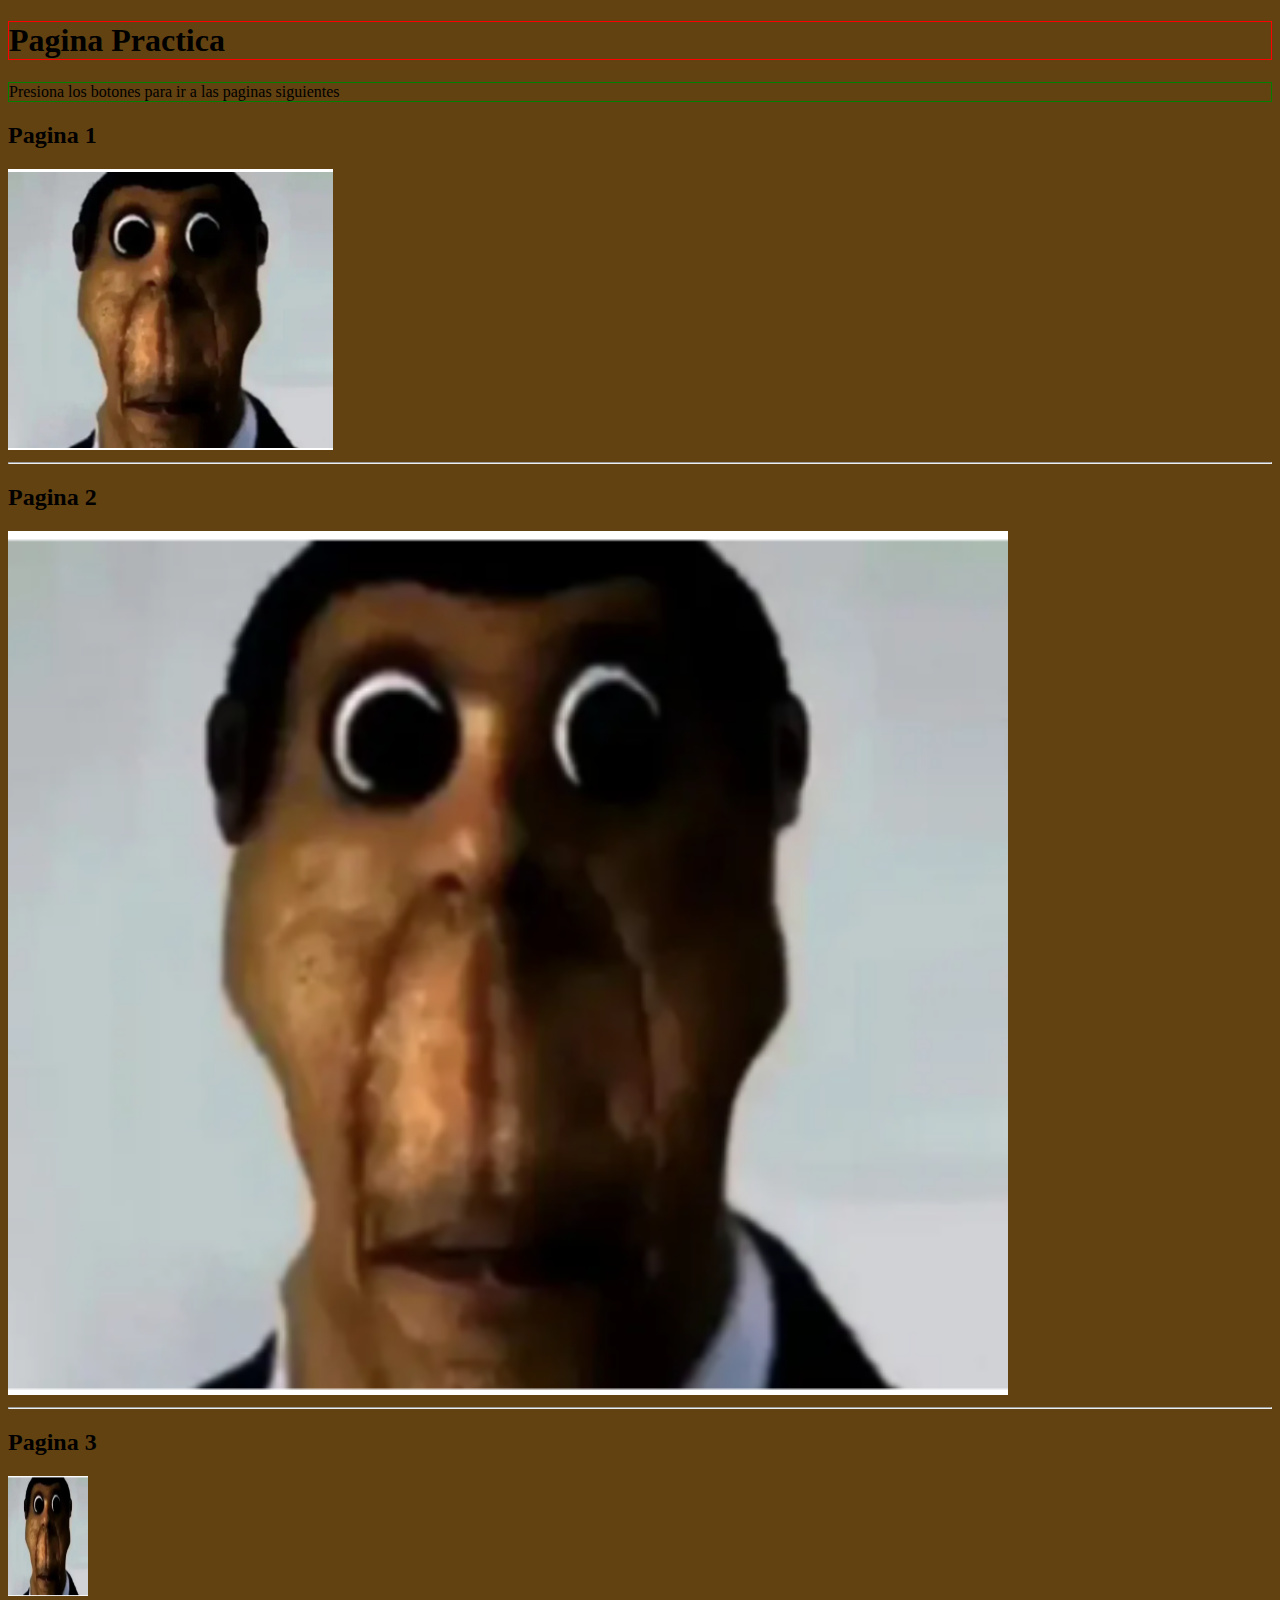
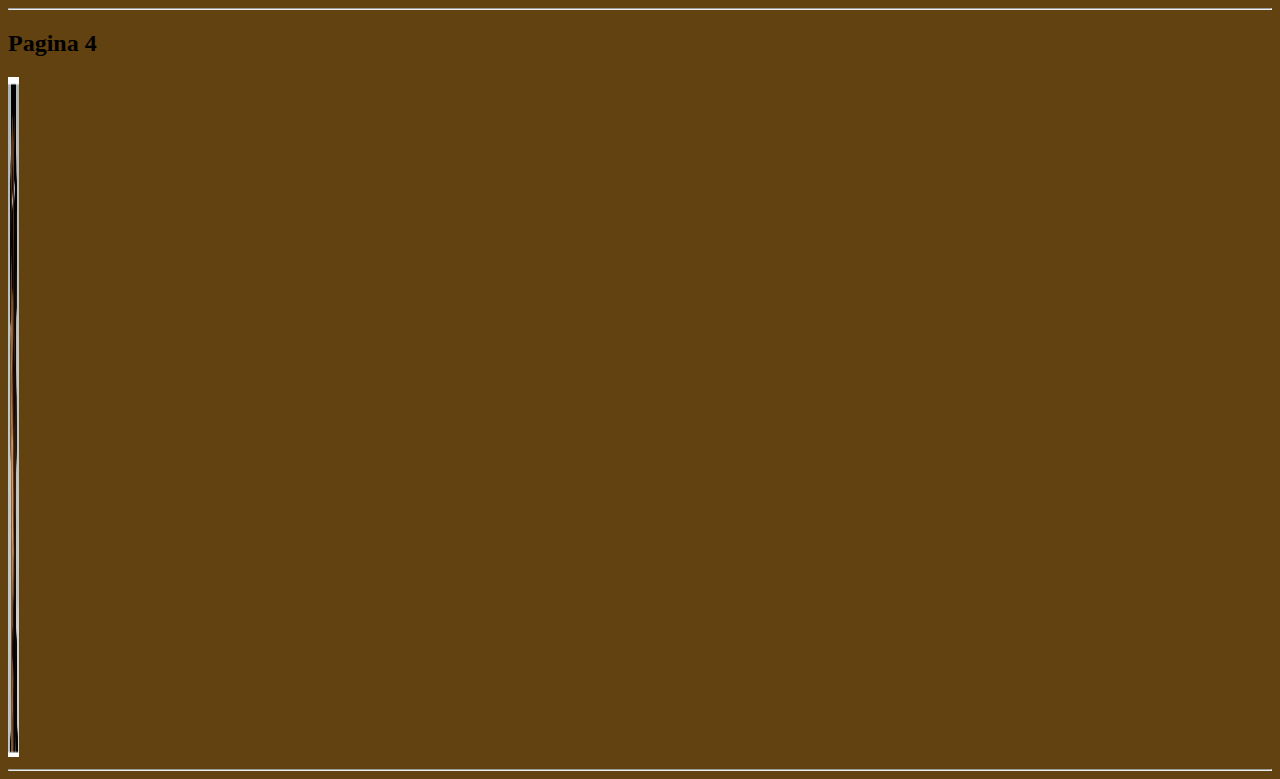
<file: Grupo/index.html>
<!DOCTYPE html>
<html lang="en">
<head>
    <link rel="stylesheet" href="estilos.css">
    <title>Document</title>
</head>
<body>
    <h1>Pagina Practica</h1>
    <p>Presiona los botones para ir a las paginas siguientes</p>
    <section>
        <h2>Pagina 1</h2>
        <a href="Pagina1/index.html"><img src="img.PNG" alt=""></a>
    </section>
    <hr>
    <section>
        <h2>Pagina 2</h2>
        <a href="Pagina2/index.html"><img  id="Aju" src="img.PNG" alt=""></a>
    </section>
    <hr>
    <section>
        <h2 >Pagina 3</h2>
        <a href="Pagina3/index.html"><img id="WH" src="img.PNG" alt=""></a>
    </section>
    <hr>
    <section>
        <h2 >Pagina 4</h2>
        <a href="Pagina4/index.html"><img id="ang" src="img.PNG" alt=""></a>
    </section>
    <hr>


</body>
</html>
</file>
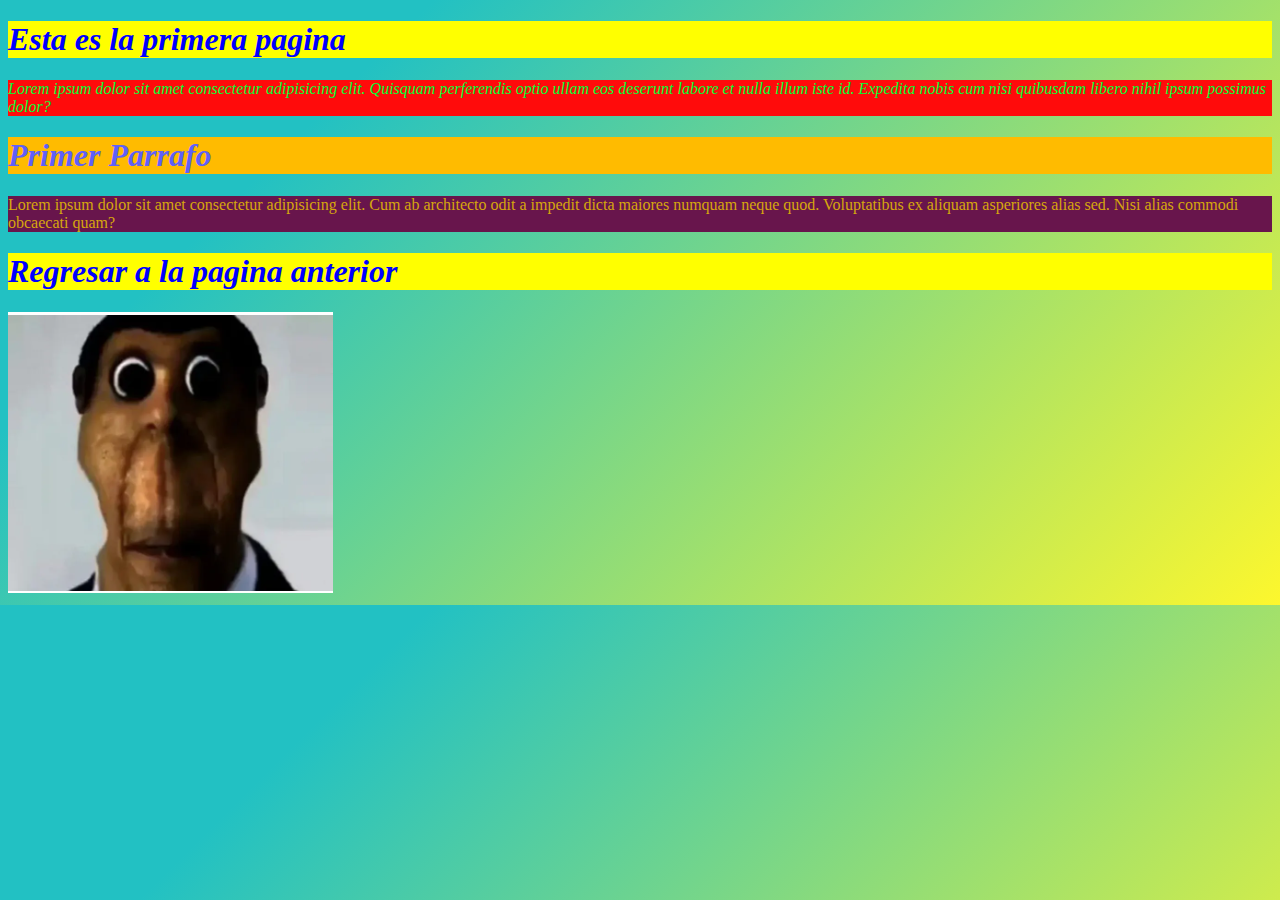
<file: Grupo/Pagina1/index.html>
<!DOCTYPE html>
<html lang="en">
<head>
    
    <meta charset="UTF-8">
    <meta http-equiv="X-UA-Compatible" content="IE=edge">
    <meta name="viewport" content="width=device-width, initial-scale=1.0">
    <link rel="stylesheet" href="estilos.css">
    <title>Pagina 1</title>
</head>
<body>
     
    <H1>Esta es la primera pagina</H1>
    <p>Lorem ipsum dolor sit amet consectetur adipisicing elit. 
        Quisquam perferendis optio ullam eos deserunt labore et nulla illum iste id.
         Expedita nobis cum nisi quibusdam libero nihil ipsum possimus dolor?</p>
    <section>
        <h1 id="prime">Primer Parrafo</h1>
        <p id="segun">Lorem ipsum dolor sit amet consectetur adipisicing elit. 
            Cum ab architecto odit a impedit dicta maiores numquam neque quod. Voluptatibus 
            ex aliquam asperiores alias sed. Nisi alias commodi obcaecati quam?</p>
    </section>
<section>
    <H1>Regresar a la pagina anterior</H1>
    <a href="Grupo/index.html"><img src="img.PNG" alt=""></a>
</section>
    
    
</body>
</html>
</file>
<file: Grupo/estilos.css>
h1{
    border: 1px solid red;
 
}

p{
    border: 1px solid green;
   
}

#Aju{

    width:1000px;
}

#WH{

    width: 80px;
    height: 120px;
}

#ang{

    width: 11px;
    height: 680px;
}

    body{
        background: rgb(99, 66, 17);
        
          
}
</file>
<file: Grupo/Pagina1/estilos.css>
h1{

    font-style: italic;
    color: blue;
    background-color: yellow;


}

p{
    font-style: oblique;
    color: rgb(0, 255, 55);
    background-color: rgb(255, 11, 11);

}

#segun{

    font-style: inherit;
    color: rgb(214, 167, 12);
    background-color: rgb(104, 21, 76);
}
#prime{

    font-style: italic;
    color: rgb(96, 96, 248);
    background-color: rgb(255, 187, 0);
}
body{
    background: rgb(34,193,195);
    background: linear-gradient(135deg, rgba(34,193,195,1) 23%, rgba(253,247,45,1) 100%); 
  }
</file>
